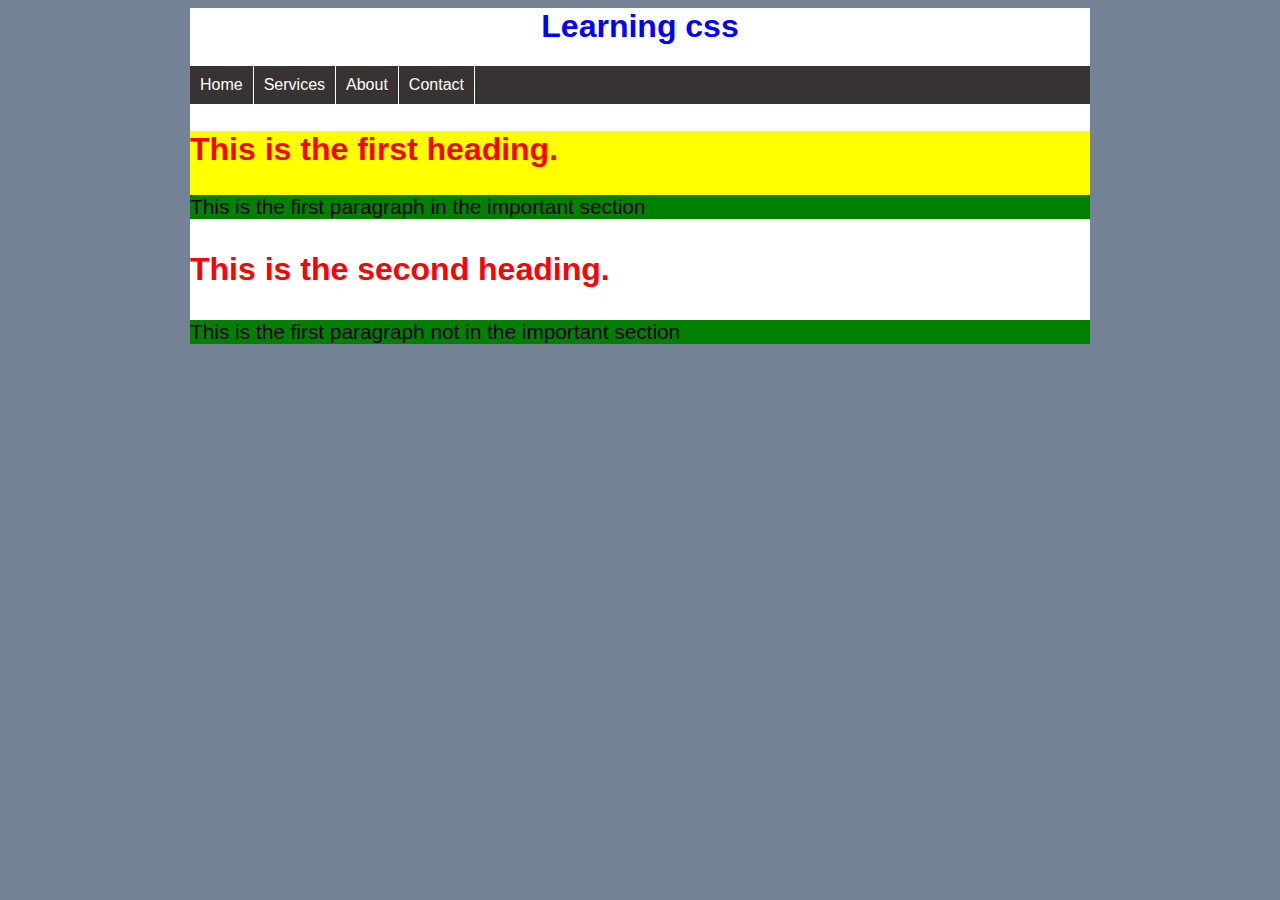
<file: index.html>
<html>
<head>
	<title>Learning CSS</title>
	<link rel="stylesheet" href="style.css" type="text/css" />
</head>

<body>

<div id="container">
	<h1>Learning css</h1>

	<ul  id="nav" class="clearfix">
	<li><a href="#" >Home</a></li>
	<li><a href="#" >Services</a></li>
	<li><a href="#" >About</a></li>
	<li><a href="#" >Contact</a></li>
	</ul>

	<div id="intro">
		<h2 class="first">This is the first heading.</h2>
		<p style="background-color:green">This is the first paragraph in the important section</p>
	</div>

	<h3 class="first">This is the second heading.</h3>
	<p style="background-color:green">This is the first paragraph not in the important section</p>

</div>

</body>
</html>
</file>
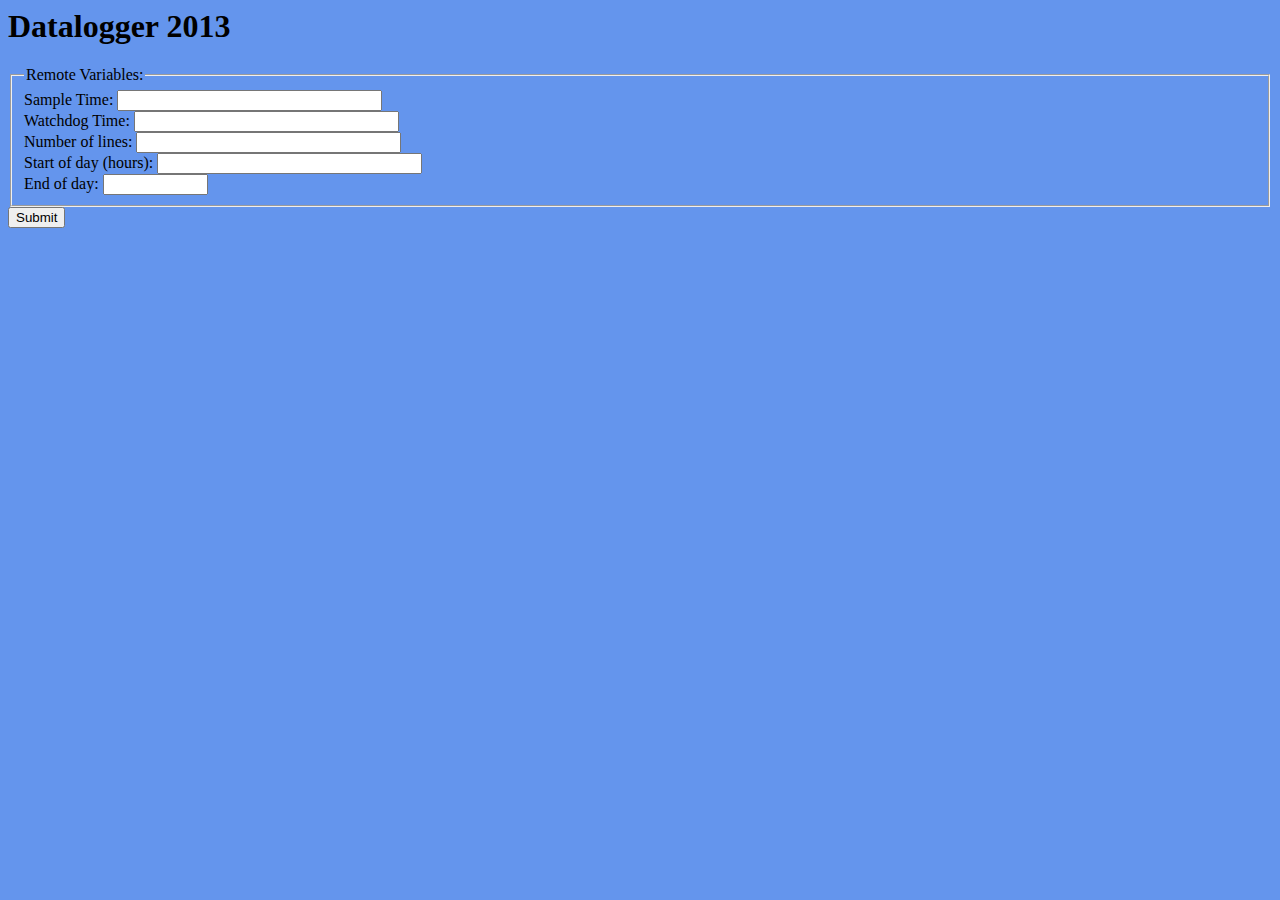
<file: parametersPage.html>
<html>
  <body style=background-color:#6495ed;>
    <h1> Datalogger 2013 </h1>
 
  <form name="input" action="/Parameters" method="post">
    <fieldset>
      <legend>Remote Variables:</legend>
      Sample Time: <input type="text" name="SampleTime" size="30"><br>
      Watchdog Time: <input type="text" name="WatchdogTime" size="30"><br>
      Number of lines: <input type="text" name="nolines" size="30"><br>
      Start of day (hours): <input type="text"  name="startDay" size="30"><br>
      End of day: <input type="text" name="endDay" size="10">
    </fieldset>
    <input type="submit" value="Submit">
  </form>
 
  <body>
</html>
</file>
<file: style.css>
h1 {
	color:blue;
	text-align: center;
	
}

p {
	font-size: 130%;
}

#intro {
	background-color: yellow;
}

.first {
	font-size: 200%;
	text-align: left;
	color: red;
}

body {
	font-family: Arial, sans-serif;
	background: #738294
}

#container {
	width: 900px;
	margin: 0 auto;
	background-color: #FFF
}

#nav {
	margin: 0;
	padding: 0;
	background-color: #373333
}

#nav li a:link, #nav li a:visited {
	text-decoration: none;
	padding: 10px;
	display: block;
	border-right: 1px solid #FFFFFF;
	color: #FFFFFF;
}

/* move from one element to another in the menu */
#nav li a:hover {
	background-color: #2696F1;
	color: #FFFFFF;
}
#nav li {

	list-style:none;
	float: left;
	padding: 0;
}

#body {}

#body p {
	line-height: 1.6em;
}

.clearfix:after {
	content: ".";
	display: block;
	height: 0;
	clear: both;
	visibility: hidden;

}

.clearfix {display: inline-block;}

*html .clearfix{height: %1;}
.clearfix {display: block;}
</file>
